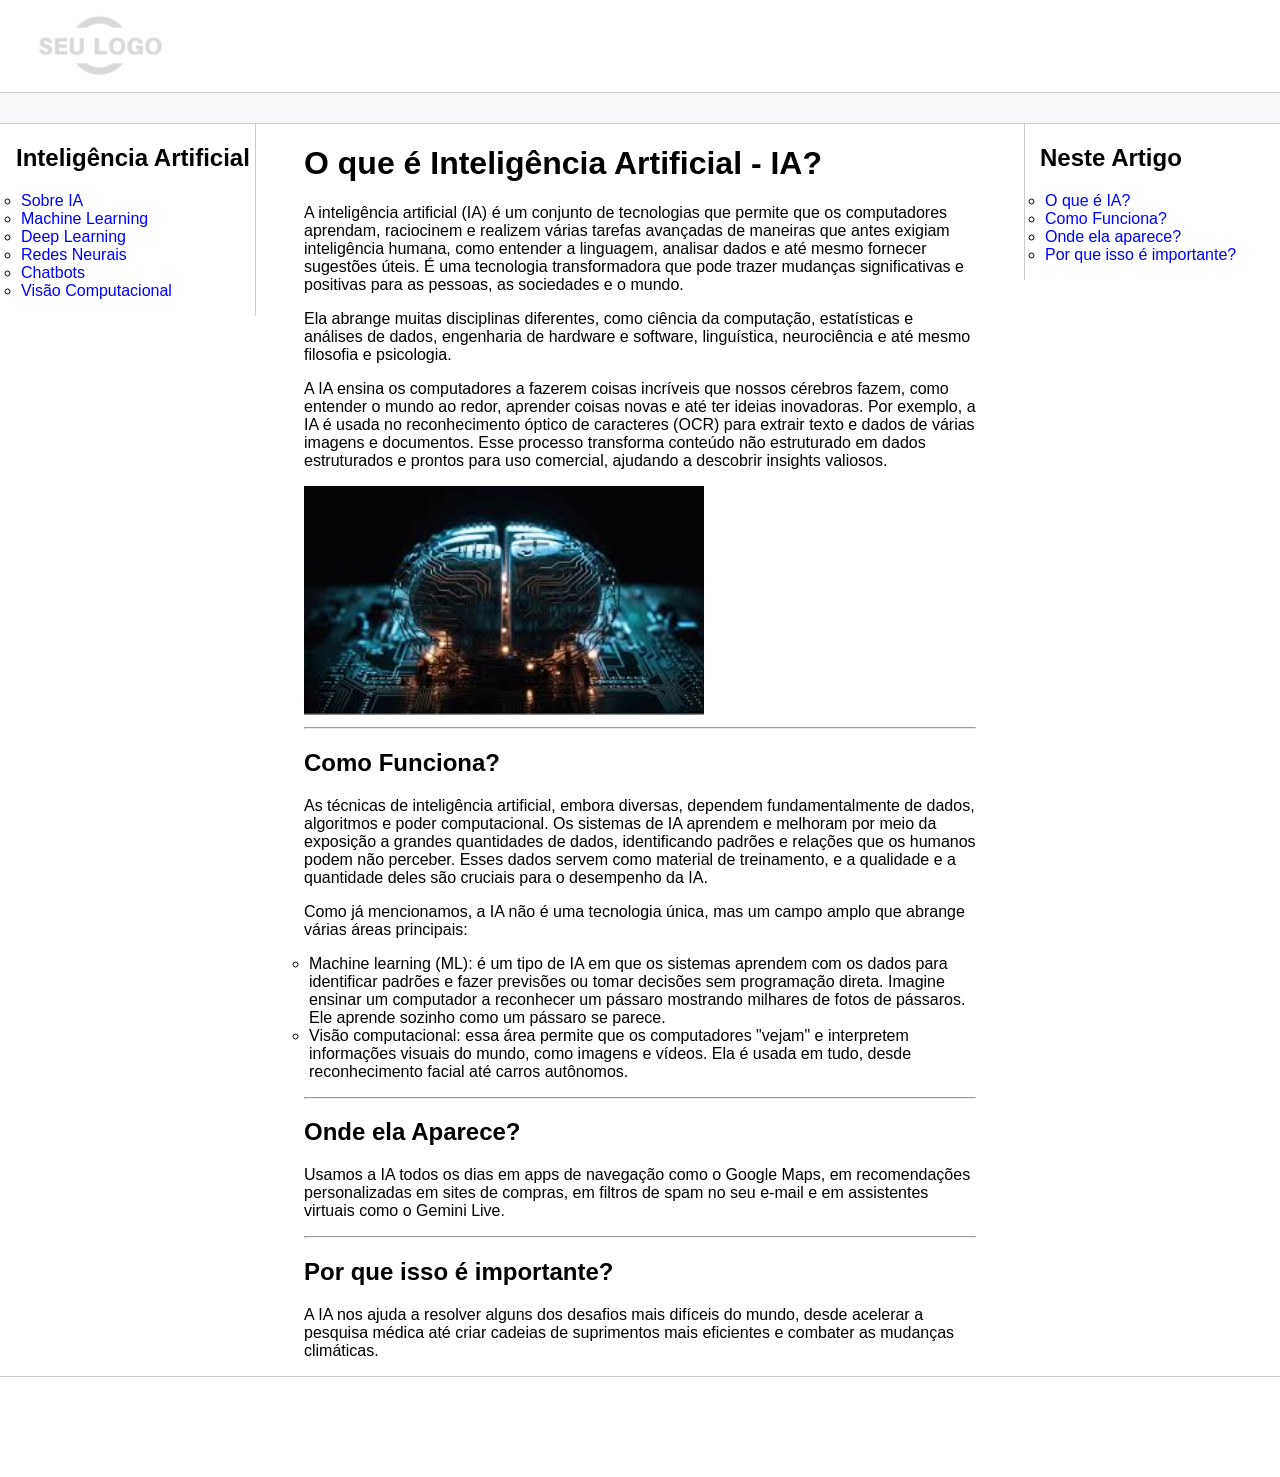
<file: index.html>
<!DOCTYPE html>
<html lang="pt-br">

<head>
    <meta charset="UTF-8">
    <meta http-equiv="X-UA-Compatible" content="IE=edge">
    <meta name="viewport" content="width=device-width, initial-scale=1.0">
    <title>Inteligência Artifical</title>
    <link rel="stylesheet" href="assets/css/style.css">
    <style>
        ul {
            list-style-type: circle;
        }
    </style>

</head>

<body>

    <header>
        <div class="logo">
            <img src="assets/images/logo.png" width="200" alt="Logo do site"/>
        </div>
    </header>

    <nav class="bar"></nav>

    <div class="content">
        <nav class="sidebar">
            <h2>Inteligência Artificial</h2>
            <ul>
                <li><a href="index.html">Sobre IA</a></li>
                <li><a href="machine-learning.html">Machine Learning</a></li>
                <li><a href="deep-learning.html">Deep Learning</a></li>
                <li><a href="redes-neurais.html">Redes Neurais</a></li>
                <li><a href="chatbots.html">Chatbots</a></li>
                <li><a href="visao-computacinal.html">Visão Computacional</a></li>
            </ul>
        </nav>

        <main class="main">
            <h1 id="sobre">O que é Inteligência Artificial - IA?</h1>
            <p>A inteligência artificial (IA) é um conjunto de tecnologias que permite que os computadores aprendam,
                raciocinem e realizem várias tarefas avançadas de maneiras que antes exigiam inteligência humana, como
                entender a linguagem, analisar dados e até mesmo fornecer sugestões úteis. É uma tecnologia
                transformadora que pode trazer mudanças significativas e positivas para as pessoas, as sociedades e o
                mundo.</p>
            <p>Ela abrange muitas disciplinas diferentes, como ciência da computação, estatísticas e análises de dados,
                engenharia de hardware e software, linguística, neurociência e até mesmo filosofia e psicologia. </p>
            <p>A IA ensina os computadores a fazerem coisas incríveis que nossos cérebros fazem, como entender o mundo
                ao redor, aprender coisas novas e até ter ideias inovadoras. Por exemplo, a IA é usada no reconhecimento
                óptico de caracteres (OCR) para extrair texto e dados de várias imagens e documentos. Esse processo
                transforma conteúdo não estruturado em dados estruturados e prontos para uso comercial, ajudando a
                descobrir insights valiosos.</p>
            <picture>
                <img src="ia.jpg" width="400"
                    alt="Ilustração representando Inteligência Artificial com conexões digitais">
            </picture>
            <hr>

            <h2 id="comoFunciona">Como Funciona?</h2>
            <p>As técnicas de inteligência artificial, embora diversas, dependem fundamentalmente de dados, algoritmos e
                poder computacional. Os sistemas de IA aprendem e melhoram por meio da exposição a grandes quantidades
                de dados, identificando padrões e relações que os humanos podem não perceber. Esses dados servem como
                material de treinamento, e a qualidade e a quantidade deles são cruciais para o desempenho da IA.</p>
            <p>Como já mencionamos, a IA não é uma tecnologia única, mas um campo amplo que abrange várias áreas
                principais:</p>
            <ul>
                <li>Machine learning (ML): é um tipo de IA em que os sistemas aprendem com os dados para identificar
                    padrões e fazer previsões ou tomar decisões sem programação direta. Imagine ensinar um computador a
                    reconhecer um pássaro mostrando milhares de fotos de pássaros. Ele aprende sozinho como um pássaro
                    se parece.</li>
                <li>Visão computacional: essa área permite que os computadores "vejam" e interpretem informações visuais
                    do mundo, como imagens e vídeos. Ela é usada em tudo, desde reconhecimento facial até carros
                    autônomos.</li>
            </ul>
            <hr>

            <h2 id="ondeAparece">Onde ela Aparece?</h2>
            <p>Usamos a IA todos os dias em apps de navegação como o Google Maps, em recomendações personalizadas em
                sites de compras, em filtros de spam no seu e-mail e em assistentes virtuais como o Gemini Live.</p>
            <hr>

            <h2 id="importancia">Por que isso é importante?</h2>
            <p>A IA nos ajuda a resolver alguns dos desafios mais difíceis do mundo, desde acelerar a pesquisa médica
                até criar cadeias de suprimentos mais eficientes e combater as mudanças climáticas.</p>

        </main>

        <aside class="anchors">
            <h2>Neste Artigo</h2>
            <ul>
                <li><a href="#sobre">O que é IA?</a></li>
                <li><a href="#comoFunciona">Como Funciona?</a></li>
                <li><a href="#ondeAparece">Onde ela aparece?</a></li>
                <li><a href="#importancia">Por que isso é importante?</a></li>
            </ul>
        </aside>
    </div>

    <footer class="footer">

        </div>
</body>

</html>
</file>
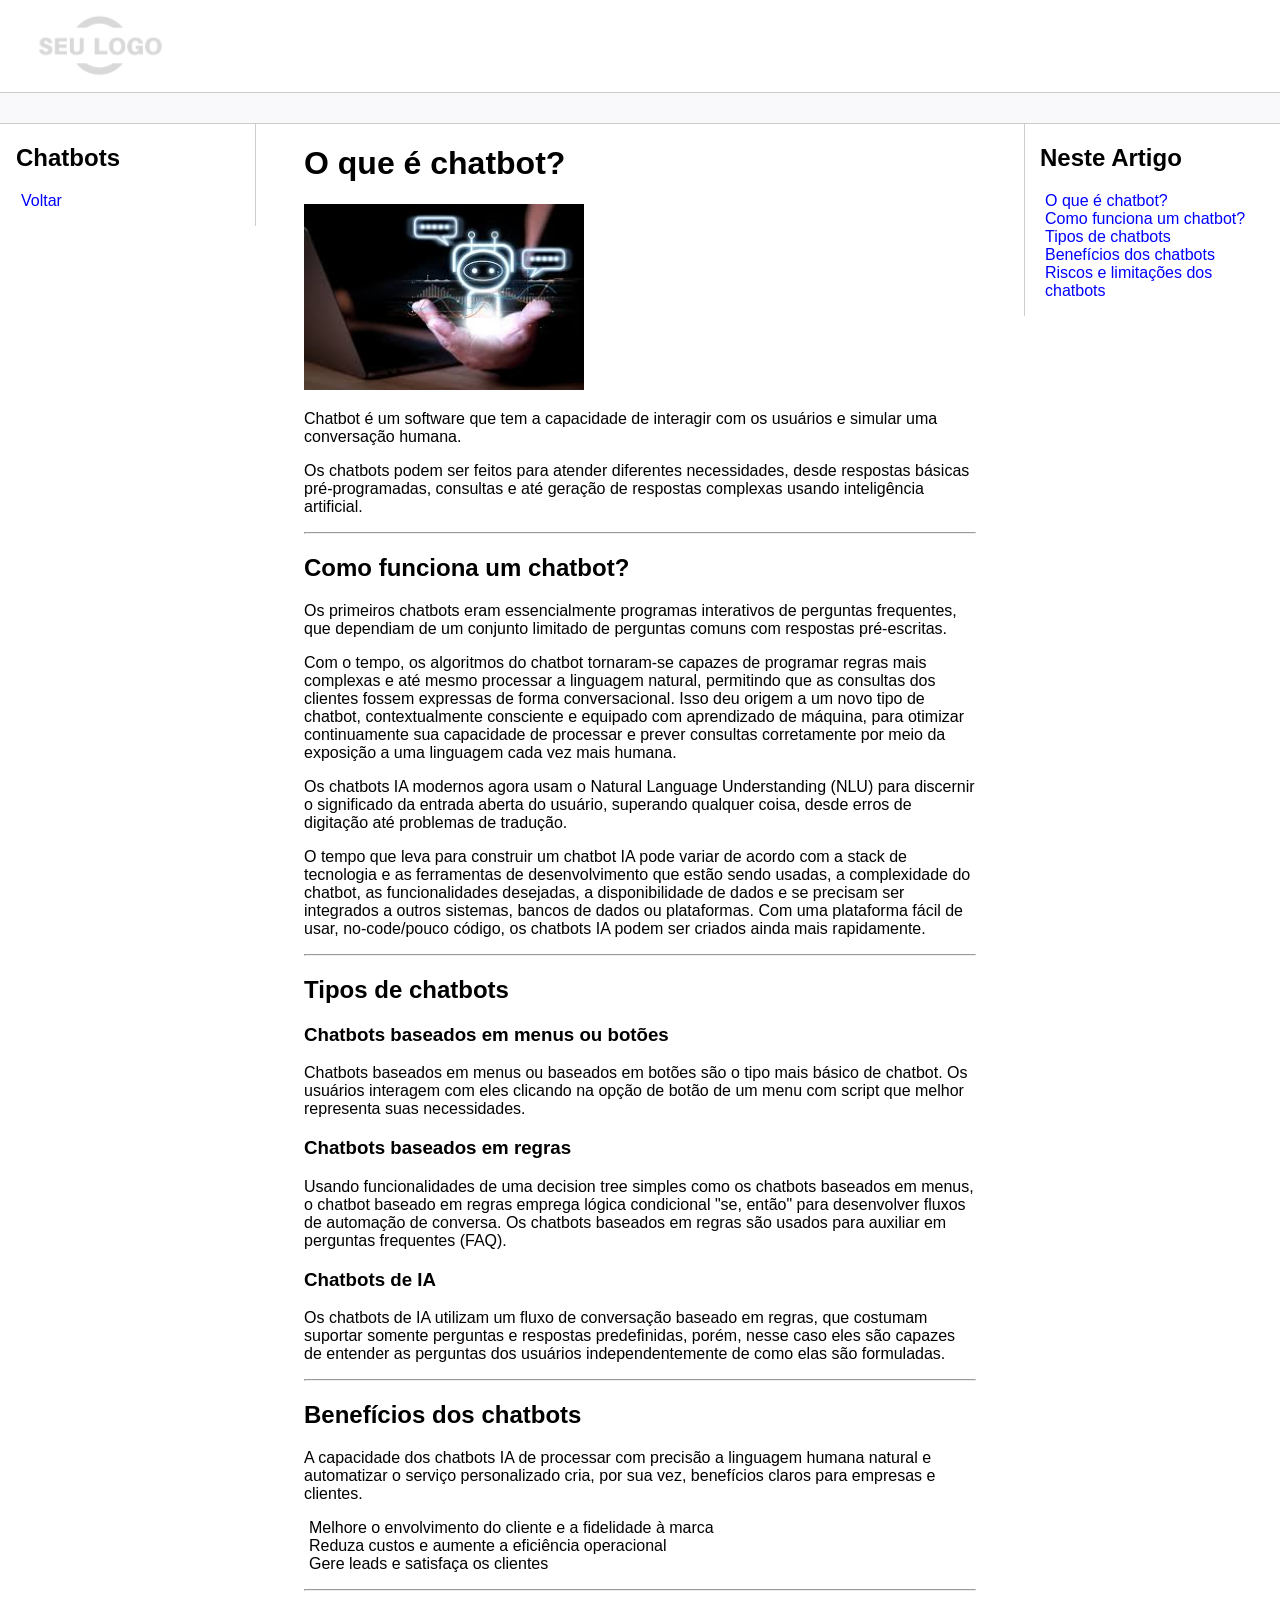
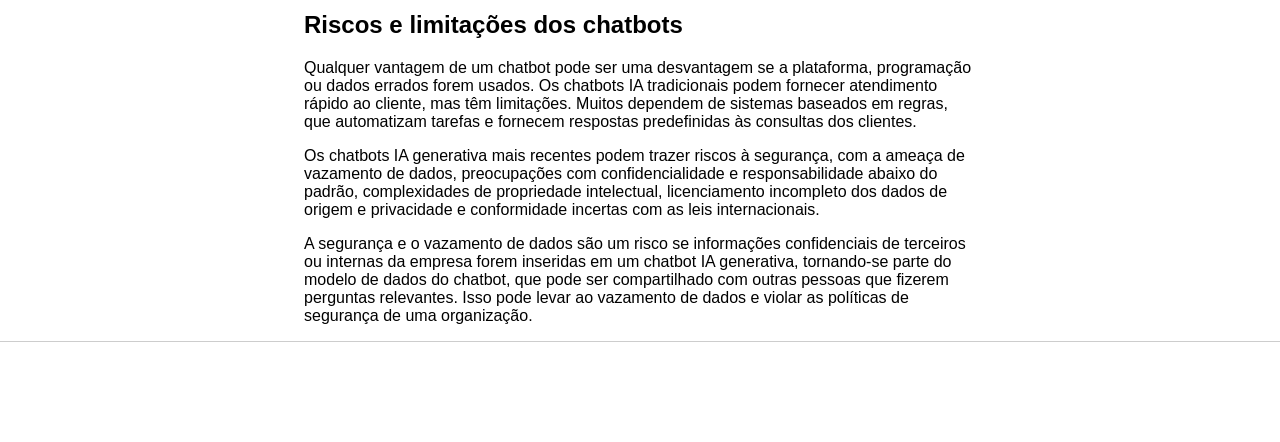
<file: chatbots.html>
<!DOCTYPE html>
<html lang="pt-br">

<head>
    <meta charset="UTF-8">
    <meta http-equiv="X-UA-Compatible" content="IE=edge">
    <meta name="viewport" content="width=device-width, initial-scale=1.0">
    <title>Chatbots</title>
    <link rel="stylesheet" href="assets/css/style.css">
</head>

<body>

    <header>
        <div class="logo">
            <img src="assets/images/logo.png" width="200" alt="Logo do site" />
        </div>
    </header>

    <div class="bar"></div>

    <div class="content">
        <nav class="sidebar">
            <h2>Chatbots</h2>
            <ul>
                <li><a href="index.html">Voltar</a></li>
            </ul>
        </nav>

        <main class="main">

            <h1 id="sobre">O que é chatbot?</h1>
            <picture>
                <img src="chatbot.jpg" width="280" alt="">
            </picture>
            <p>Chatbot é um software que tem a capacidade de interagir com os usuários e simular uma conversação humana.
            </p>
            <p>Os chatbots podem ser feitos para atender diferentes necessidades, desde respostas básicas
                pré-programadas, consultas e até geração de respostas complexas usando inteligência artificial.</p>
            <hr>

            <h2 id="comoFunciona">Como funciona um chatbot?</h2>
            <p>Os primeiros chatbots eram essencialmente programas interativos de perguntas frequentes, que dependiam de
                um conjunto limitado de perguntas comuns com respostas pré-escritas.</p>
            <p>Com o tempo, os algoritmos do chatbot tornaram-se capazes de programar regras mais complexas e até mesmo
                processar a linguagem natural, permitindo que as consultas dos clientes fossem expressas de forma
                conversacional. Isso deu origem a um novo tipo de chatbot, contextualmente consciente e equipado com
                aprendizado de máquina, para otimizar continuamente sua capacidade de processar e prever consultas
                corretamente por meio da exposição a uma linguagem cada vez mais humana.</p>
            <p>Os chatbots IA modernos agora usam o Natural Language Understanding (NLU) para discernir o significado da
                entrada aberta do usuário, superando qualquer coisa, desde erros de digitação até problemas de tradução.
            </p>
            <p>O tempo que leva para construir um chatbot IA pode variar de acordo com a stack de tecnologia e as
                ferramentas de desenvolvimento que estão sendo usadas, a complexidade do chatbot, as funcionalidades
                desejadas, a disponibilidade de dados e se precisam ser integrados a outros sistemas, bancos de dados ou
                plataformas. Com uma plataforma fácil de usar, no-code/pouco código, os chatbots IA podem ser criados
                ainda mais rapidamente.</p>
            <hr>

            <h2 id="tipos">Tipos de chatbots</h2>
            <h3>Chatbots baseados em menus ou botões</h3>
            <p>Chatbots baseados em menus ou baseados em botões são o tipo mais básico de chatbot. Os usuários interagem
                com eles clicando na opção de botão de um menu com script que melhor representa suas necessidades.</p>

            <h3>Chatbots baseados em regras</h3>

            <p>Usando funcionalidades de uma decision tree simples como os chatbots baseados em menus, o chatbot baseado
                em regras emprega lógica condicional "se, então" para desenvolver fluxos de automação de conversa. Os
                chatbots baseados em regras são usados para auxiliar em perguntas frequentes (FAQ).</p>
            <h3>Chatbots de IA</h3>

            <p>Os chatbots de IA utilizam um fluxo de conversação baseado em regras, que costumam suportar somente
                perguntas e respostas predefinidas, porém, nesse caso eles são capazes de entender as perguntas dos
                usuários independentemente de como elas são formuladas.</p><hr>

                <h2 id="beneficios">Benefícios dos chatbots</h2>
                <p>A capacidade dos chatbots IA de processar com precisão a linguagem humana natural e automatizar o serviço personalizado cria, por sua vez, benefícios claros para empresas e clientes.</p>
                <ul>
                    <li>Melhore o envolvimento do cliente e a fidelidade à marca</li>
                    <li>Reduza custos e aumente a eficiência operacional</li>
                    <li>Gere leads e satisfaça os clientes</li>
                </ul><hr>

                <h2 id="riscos">Riscos e limitações dos chatbots</h2>
                <p>Qualquer vantagem de um chatbot pode ser uma desvantagem se a plataforma, programação ou dados errados forem usados. Os chatbots IA tradicionais podem fornecer atendimento rápido ao cliente, mas têm limitações. Muitos dependem de sistemas baseados em regras, que automatizam tarefas e fornecem respostas predefinidas às consultas dos clientes.</p>
                <p>Os chatbots IA generativa mais recentes podem trazer riscos à segurança, com a ameaça de vazamento de dados, preocupações com confidencialidade e responsabilidade abaixo do padrão, complexidades de propriedade intelectual, licenciamento incompleto dos dados de origem e privacidade e conformidade incertas com as leis internacionais.</p>
                <p>A segurança e o vazamento de dados são um risco se informações confidenciais de terceiros ou internas da empresa forem inseridas em um chatbot IA generativa, tornando-se parte do modelo de dados do chatbot, que pode ser compartilhado com outras pessoas que fizerem perguntas relevantes. Isso pode levar ao vazamento de dados e violar as políticas de segurança de uma organização.</p>
        </main>

        <aside class="anchors">
            <h2>Neste Artigo</h2>
            <ul>
                <li><a href="#sobre">O que é chatbot?</a></li>
                <li><a href="#comoFunciona">Como funciona um chatbot?</a></li>
                <li><a href="#tipos">Tipos de chatbots</a></li>
                <li><a href="#beneficios">Benefícios dos chatbots</a></li>
                <li><a href="#riscos">Riscos e limitações dos chatbots</a></li>
            </ul>
        </aside>
    </div>

    <footer class="footer">

    </footer>
</body>

</html>
</file>
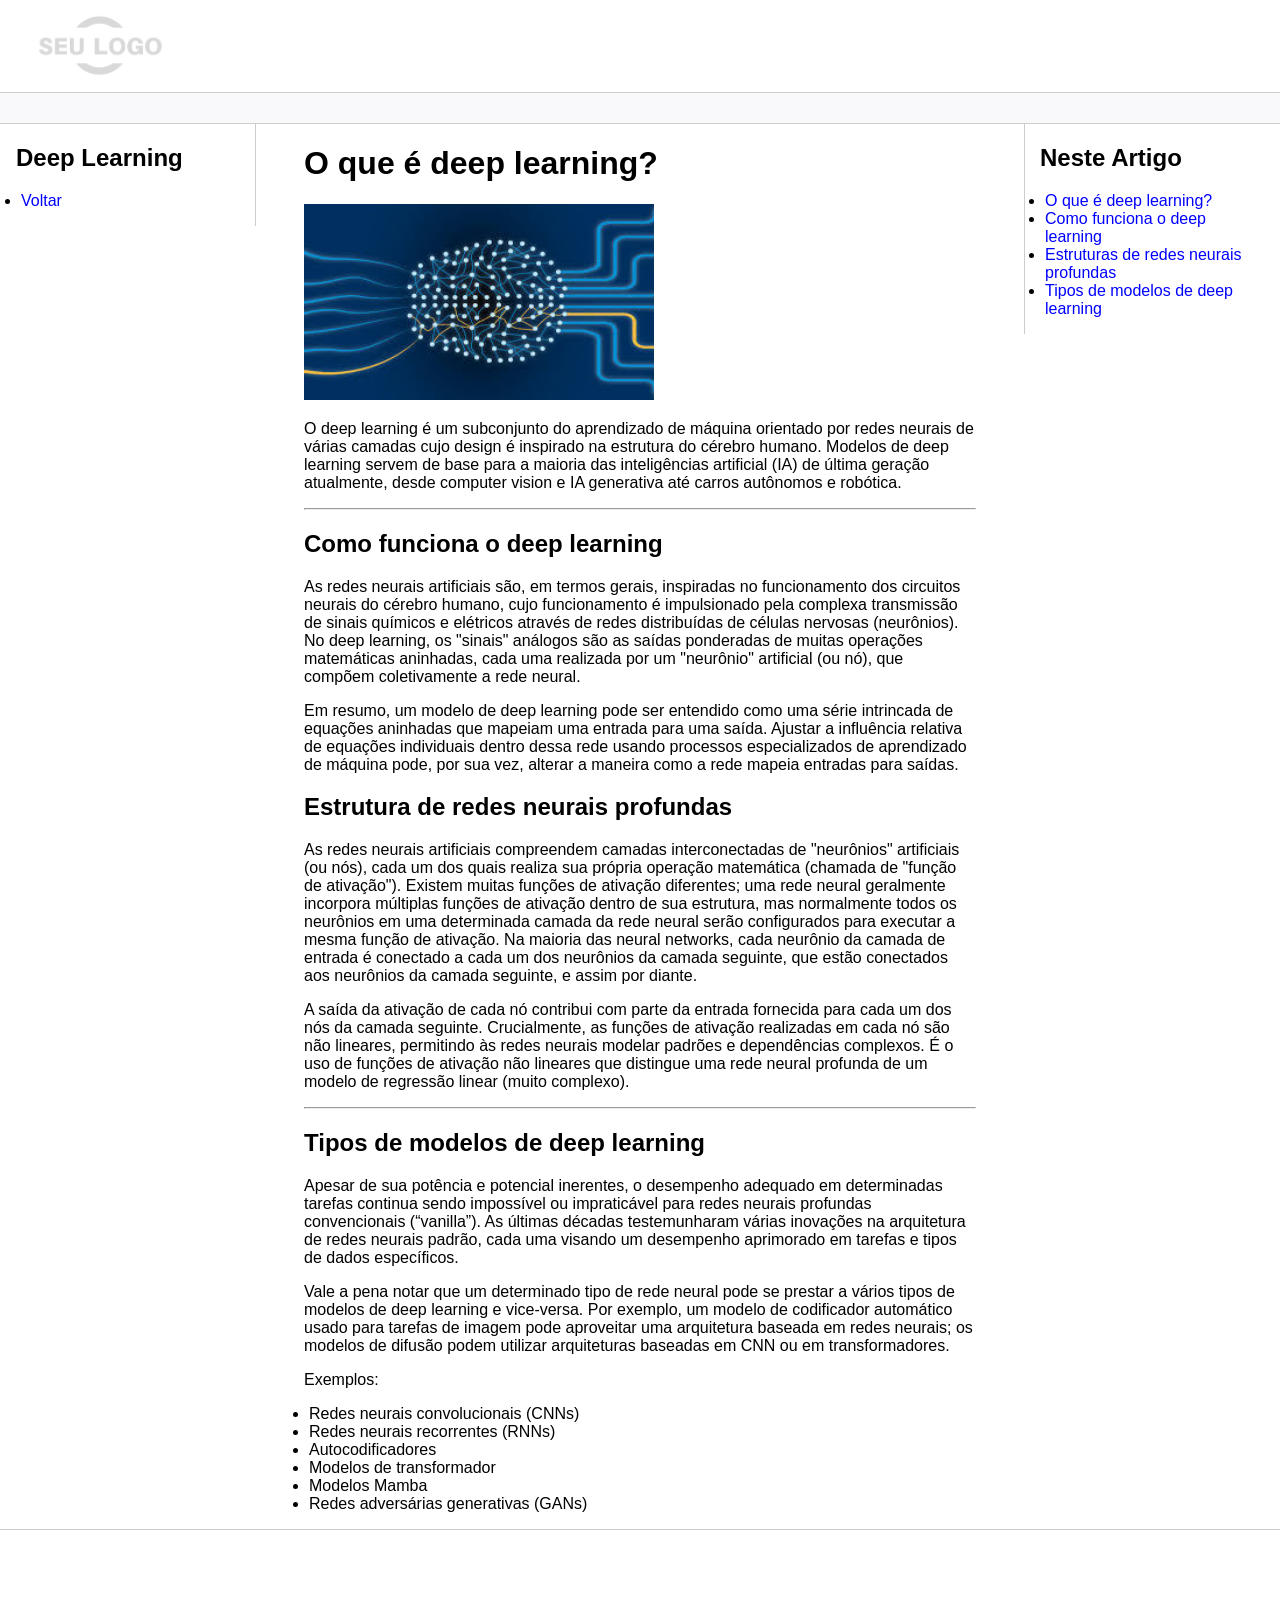
<file: deep-learning.html>
<!DOCTYPE html>
<html lang="pt-br">
<head>
    <meta charset="UTF-8">
    <meta http-equiv="X-UA-Compatible" content="IE=edge">
    <meta name="viewport" content="width=device-width, initial-scale=1.0">
    <title>Deep learning?</title>
    <link rel="stylesheet" href="assets/css/style.css">
    <style>
        ul{
            list-style-type: disc;
        }
    </style>
</head>
<body>

    <header>   
        <div class="logo">
            <img src="assets/images/logo.png" width="200" alt="Logo do site"/>
        </div>
    </header>

    <div class="bar"></div>

    <div class="content">
        <nav class="sidebar">
            <h2>Deep Learning</h2>
            <ul>
                <li><a href="index.html">Voltar</a></li>
            </ul>
        </nav>

        <main class="main">
            <h1 id="sobre">O que é deep learning?</h1>

            <picture>
                <img src="deep.jpg" width="350" alt="Ilustração representando deep learning e redes neurais">
            </picture>

            <p>O deep learning é um subconjunto do aprendizado de máquina orientado por redes neurais de várias camadas cujo design é inspirado na estrutura do cérebro humano. Modelos de deep learning servem de base para a maioria das inteligências artificial (IA) de última geração atualmente, desde computer vision e IA generativa até carros autônomos e robótica.</p><hr>

            <h2 id="comoFunciona">Como funciona o deep learning</h2>
            <p>As redes neurais artificiais são, em termos gerais, inspiradas no funcionamento dos circuitos neurais do cérebro humano, cujo funcionamento é impulsionado pela complexa transmissão de sinais químicos e elétricos através de redes distribuídas de células nervosas (neurônios). No deep learning, os "sinais" análogos são as saídas ponderadas de muitas operações matemáticas aninhadas, cada uma realizada por um "neurônio" artificial (ou nó), que compõem coletivamente a rede neural.</p>

            <p>Em resumo, um modelo de deep learning pode ser entendido como uma série intrincada de equações aninhadas que mapeiam uma entrada para uma saída. Ajustar a influência relativa de equações individuais dentro dessa rede usando processos especializados de aprendizado de máquina pode, por sua vez, alterar a maneira como a rede mapeia entradas para saídas.</p>

            <h2 id="estrutura">Estrutura de redes neurais profundas</h2>
            <p>As redes neurais artificiais compreendem camadas interconectadas de "neurônios" artificiais (ou nós), cada um dos quais realiza sua própria operação matemática (chamada de "função de ativação"). Existem muitas funções de ativação diferentes; uma rede neural geralmente incorpora múltiplas funções de ativação dentro de sua estrutura, mas normalmente todos os neurônios em uma determinada camada da rede neural serão configurados para executar a mesma função de ativação. Na maioria das neural networks, cada neurônio da camada de entrada é conectado a cada um dos neurônios da camada seguinte, que estão conectados aos neurônios da camada seguinte, e assim por diante.</p>

            <p>A saída da ativação de cada nó contribui com parte da entrada fornecida para cada um dos nós da camada seguinte. Crucialmente, as funções de ativação realizadas em cada nó são não lineares, permitindo às redes neurais modelar padrões e dependências complexos. É o uso de funções de ativação não lineares que distingue uma rede neural profunda de um modelo de regressão linear (muito complexo).</p><hr>

            <h2 id="tipos">Tipos de modelos de deep learning</h2>

            <p>Apesar de sua potência e potencial inerentes, o desempenho adequado em determinadas tarefas continua sendo impossível ou impraticável para redes neurais profundas convencionais (“vanilla”). As últimas décadas testemunharam várias inovações na arquitetura de redes neurais padrão, cada uma visando um desempenho aprimorado em tarefas e tipos de dados específicos.</p>

            <p>Vale a pena notar que um determinado tipo de rede neural pode se prestar a vários tipos de modelos de deep learning e vice-versa. Por exemplo, um modelo de codificador automático usado para tarefas de imagem pode aproveitar uma arquitetura baseada em redes neurais; os modelos de difusão podem utilizar arquiteturas baseadas em CNN ou em transformadores.</p>

            <p>Exemplos:</p>
            
            <ul>
                <li>Redes neurais convolucionais (CNNs)</li>
                <li>Redes neurais recorrentes (RNNs)</li>
                <li>Autocodificadores</li>
                <li>Modelos de transformador</li>
                <li>Modelos Mamba</li>
                <li>Redes adversárias generativas (GANs)</li>
            </ul>
            
        </main>

        <aside class="anchors">
            <h2>Neste Artigo</h2>
            <ul>
                <li><a href="#sobre">O que é deep learning?</a></li>
                <li><a href="#comoFunciona">Como funciona o deep learning</a></li>
                <li><a href="#estrutura">Estruturas de redes neurais profundas</a></li>
                <li><a href="#tipos">Tipos de modelos de deep learning</a></li>
            </ul>
        </aside>
    </div>

    <footer class="footer">

    </footer>
</body>
</html>
</file>
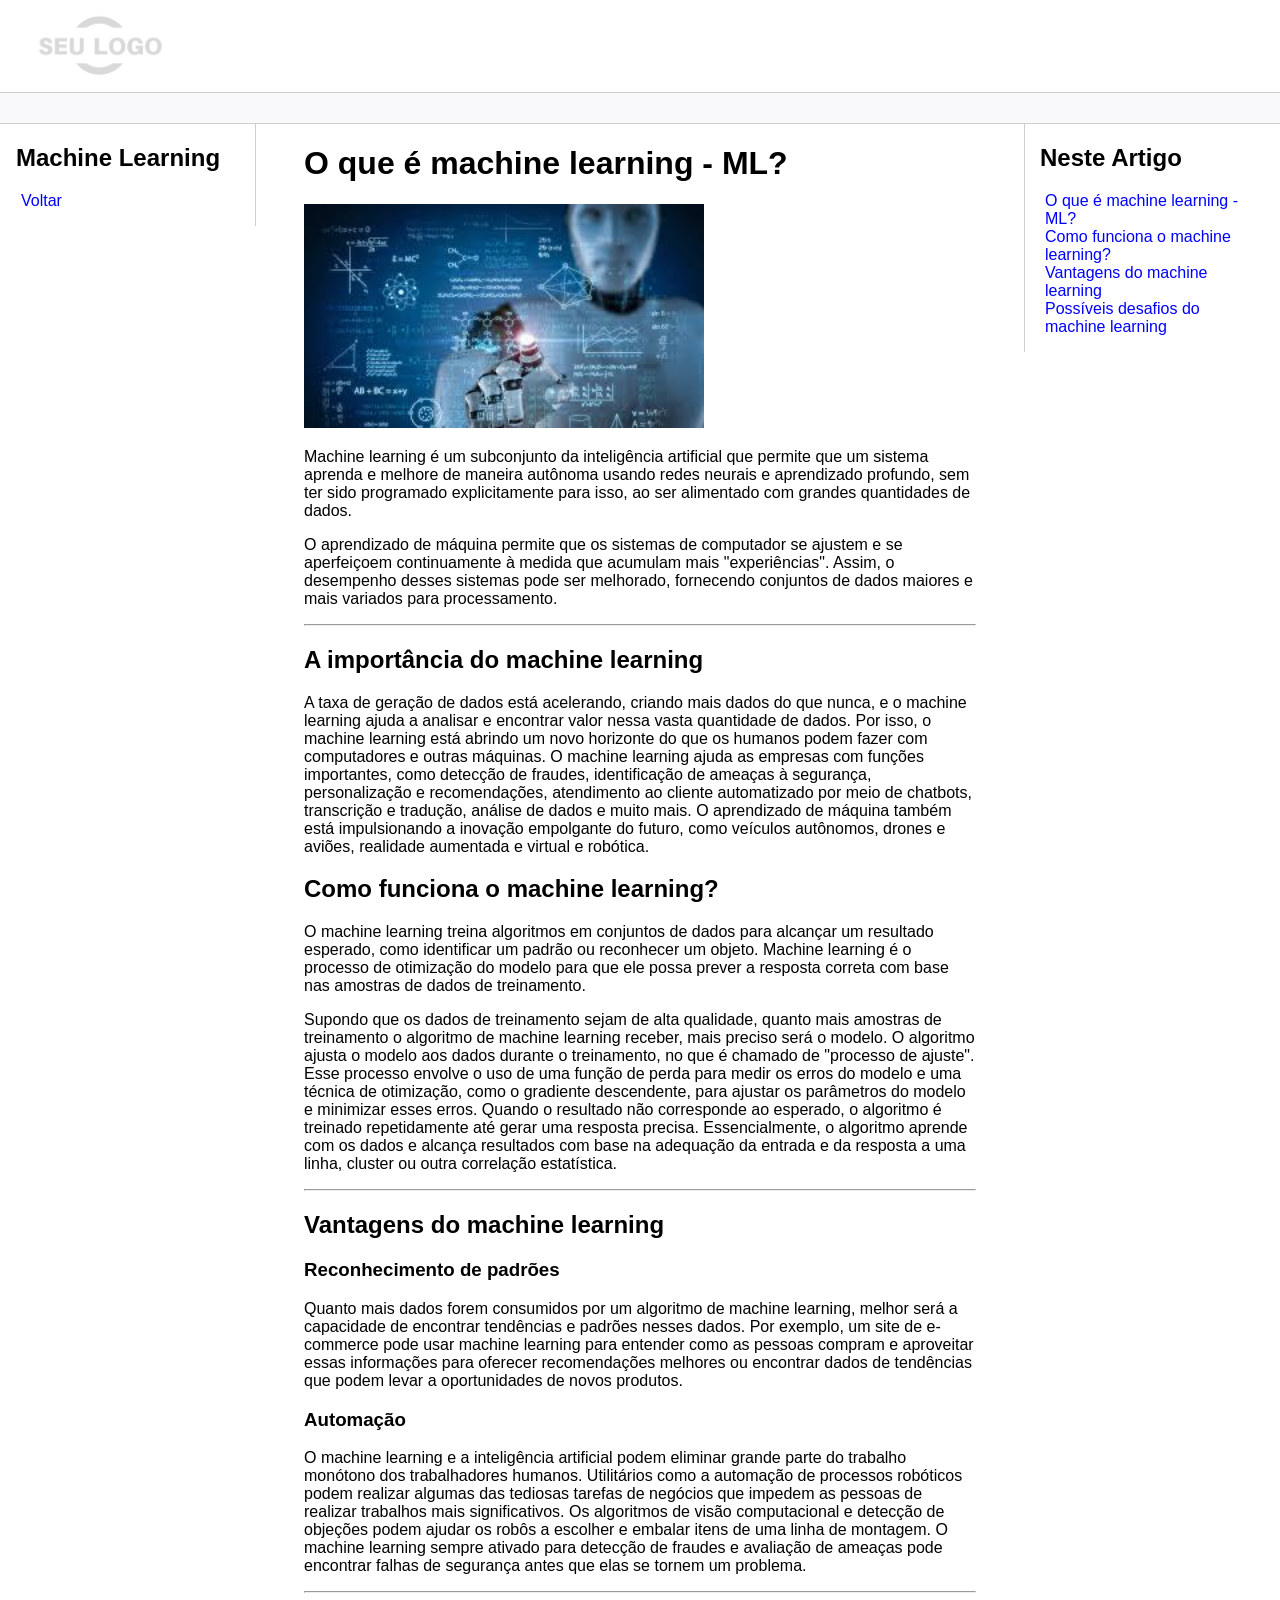
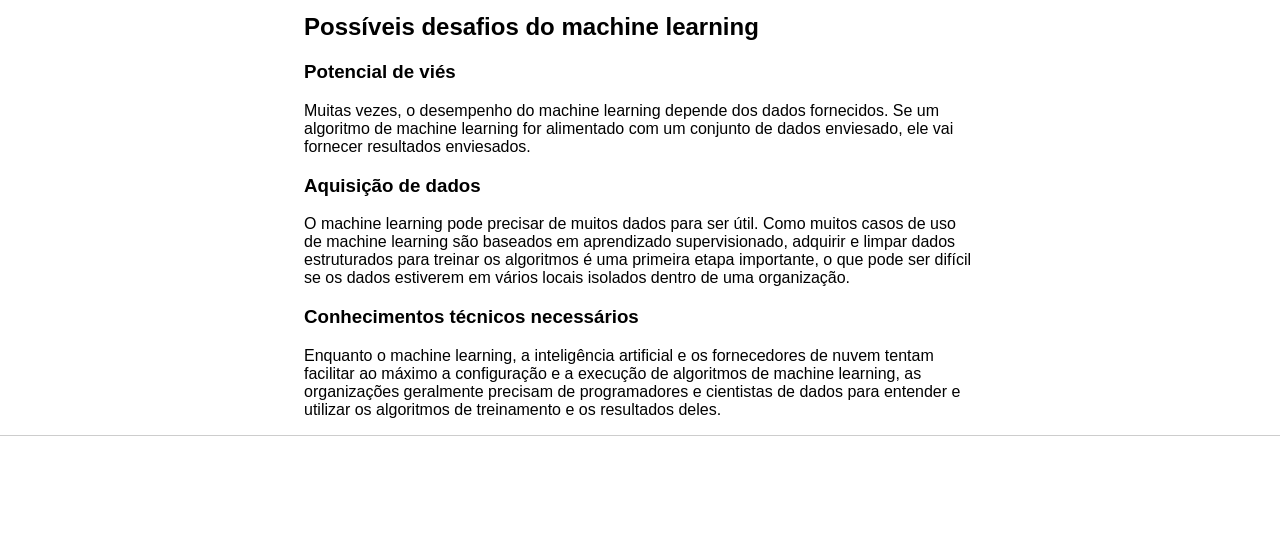
<file: machine-learning.html>
<!DOCTYPE html>
<html lang="pt-br">
<head>
    <meta charset="UTF-8">
    <meta http-equiv="X-UA-Compatible" content="IE=edge">
    <meta name="viewport" content="width=device-width, initial-scale=1.0">
    <title>Machine Learning</title>
    <link rel="stylesheet" href="assets/css/style.css">
</head>
<body>

    <header>   
        <div class="logo">
            <img src="assets/images/logo.png" width="200" alt="Logo do site"/>
        </div>
    </header>

    <div class="bar"></div>

    <div class="content">
        <nav class="sidebar">
            <h2>Machine Learning</h2>
            <ul>
                <li><a href="index.html">Voltar</a></li>
            </ul>
        </nav>

        <main class="main">
            <h1 id="sobre">O que é machine learning - ML?</h1>
            <picture>
                <img src="machine.jpg" width="400" alt="Ilustração representando machine learning">
            </picture>
            <p>Machine learning é um subconjunto da inteligência artificial que permite que um sistema aprenda e melhore de maneira autônoma usando redes neurais e aprendizado profundo, sem ter sido programado explicitamente para isso, ao ser alimentado com grandes quantidades de dados.</p>
            <p>O aprendizado de máquina permite que os sistemas de computador se ajustem e se aperfeiçoem continuamente à medida que acumulam mais "experiências". Assim, o desempenho desses sistemas pode ser melhorado, fornecendo conjuntos de dados maiores e mais variados para processamento.</p><hr>

            <h2>A importância do machine learning</h2>
            <p>A taxa de geração de dados está acelerando, criando mais dados do que nunca, e o machine learning ajuda a analisar e encontrar valor nessa vasta quantidade de dados. Por isso, o machine learning está abrindo um novo horizonte do que os humanos podem fazer com computadores e outras máquinas. O machine learning ajuda as empresas com funções importantes, como detecção de fraudes, identificação de ameaças à segurança, personalização e recomendações, atendimento ao cliente automatizado por meio de chatbots, transcrição e tradução, análise de dados e muito mais. O aprendizado de máquina também está impulsionando a inovação empolgante do futuro, como veículos autônomos, drones e aviões, realidade aumentada e virtual e robótica. </p>

            <h2 id="comoFunciona">Como funciona o machine learning?</h2>

            <p>O machine learning treina algoritmos em conjuntos de dados para alcançar um resultado esperado, como identificar um padrão ou reconhecer um objeto. Machine learning é o processo de otimização do modelo para que ele possa prever a resposta correta com base nas amostras de dados de treinamento. </p>
            <p>Supondo que os dados de treinamento sejam de alta qualidade, quanto mais amostras de treinamento o algoritmo de machine learning receber, mais preciso será o modelo. O algoritmo ajusta o modelo aos dados durante o treinamento, no que é chamado de "processo de ajuste". Esse processo envolve o uso de uma função de perda para medir os erros do modelo e uma técnica de otimização, como o gradiente descendente, para ajustar os parâmetros do modelo e minimizar esses erros. Quando o resultado não corresponde ao esperado, o algoritmo é treinado repetidamente até gerar uma resposta precisa. Essencialmente, o algoritmo aprende com os dados e alcança resultados com base na adequação da entrada e da resposta a uma linha, cluster ou outra correlação estatística.</p><hr>

            <h2 id="vantagens">Vantagens do machine learning</h2>
            
            <h3>Reconhecimento de padrões</h3>
            <p>Quanto mais dados forem consumidos por um algoritmo de machine learning, melhor será a capacidade de encontrar tendências e padrões nesses dados. Por exemplo, um site de e-commerce pode usar machine learning para entender como as pessoas compram e aproveitar essas informações para oferecer recomendações melhores ou encontrar dados de tendências que podem levar a oportunidades de novos produtos.</p>

            <h3>Automação</h3>
            <p>O machine learning e a inteligência artificial podem eliminar grande parte do trabalho monótono dos trabalhadores humanos. Utilitários como a automação de processos robóticos podem realizar algumas das tediosas tarefas de negócios que impedem as pessoas de realizar trabalhos mais significativos. Os algoritmos de visão computacional e detecção de objeções podem ajudar os robôs a escolher e embalar itens de uma linha de montagem. O machine learning sempre ativado para detecção de fraudes e avaliação de ameaças pode encontrar falhas de segurança antes que elas se tornem um problema.</p><hr>

            <h2 id="desafios">Possíveis desafios do machine learning</h2>

            <h3>Potencial de viés</h3>
            <p>Muitas vezes, o desempenho do machine learning depende dos dados fornecidos. Se um algoritmo de machine learning for alimentado com um conjunto de dados enviesado, ele vai fornecer resultados enviesados.</p>

            <h3>Aquisição de dados</h3>
            <p>O machine learning pode precisar de muitos dados para ser útil. Como muitos casos de uso de machine learning são baseados em aprendizado supervisionado, adquirir e limpar dados estruturados para treinar os algoritmos é uma primeira etapa importante, o que pode ser difícil se os dados estiverem em vários locais isolados dentro de uma organização.</p>

            <h3>Conhecimentos técnicos necessários</h3>
            <p>Enquanto o machine learning, a inteligência artificial e os fornecedores de nuvem tentam facilitar ao máximo a configuração e a execução de algoritmos de machine learning, as organizações geralmente precisam de programadores e cientistas de dados para entender e utilizar os algoritmos de treinamento e os resultados deles.</p>

            


            
        </main>

        <aside class="anchors">
            <h2>Neste Artigo</h2>
            <ul>
                <li><a href="#sobre">O que é machine learning - ML?</a></li>
                <li><a href="#comoFunciona">Como funciona o machine learning?</a></li>
                <li><a href="#vantagens">Vantagens do machine learning</a></li>
                <li><a href="#desafios">Possíveis desafios do machine learning</a></li>
            </ul>
        </aside>
    </div>

    <footer class="footer">

    </footer>
</body>
</html>
</file>
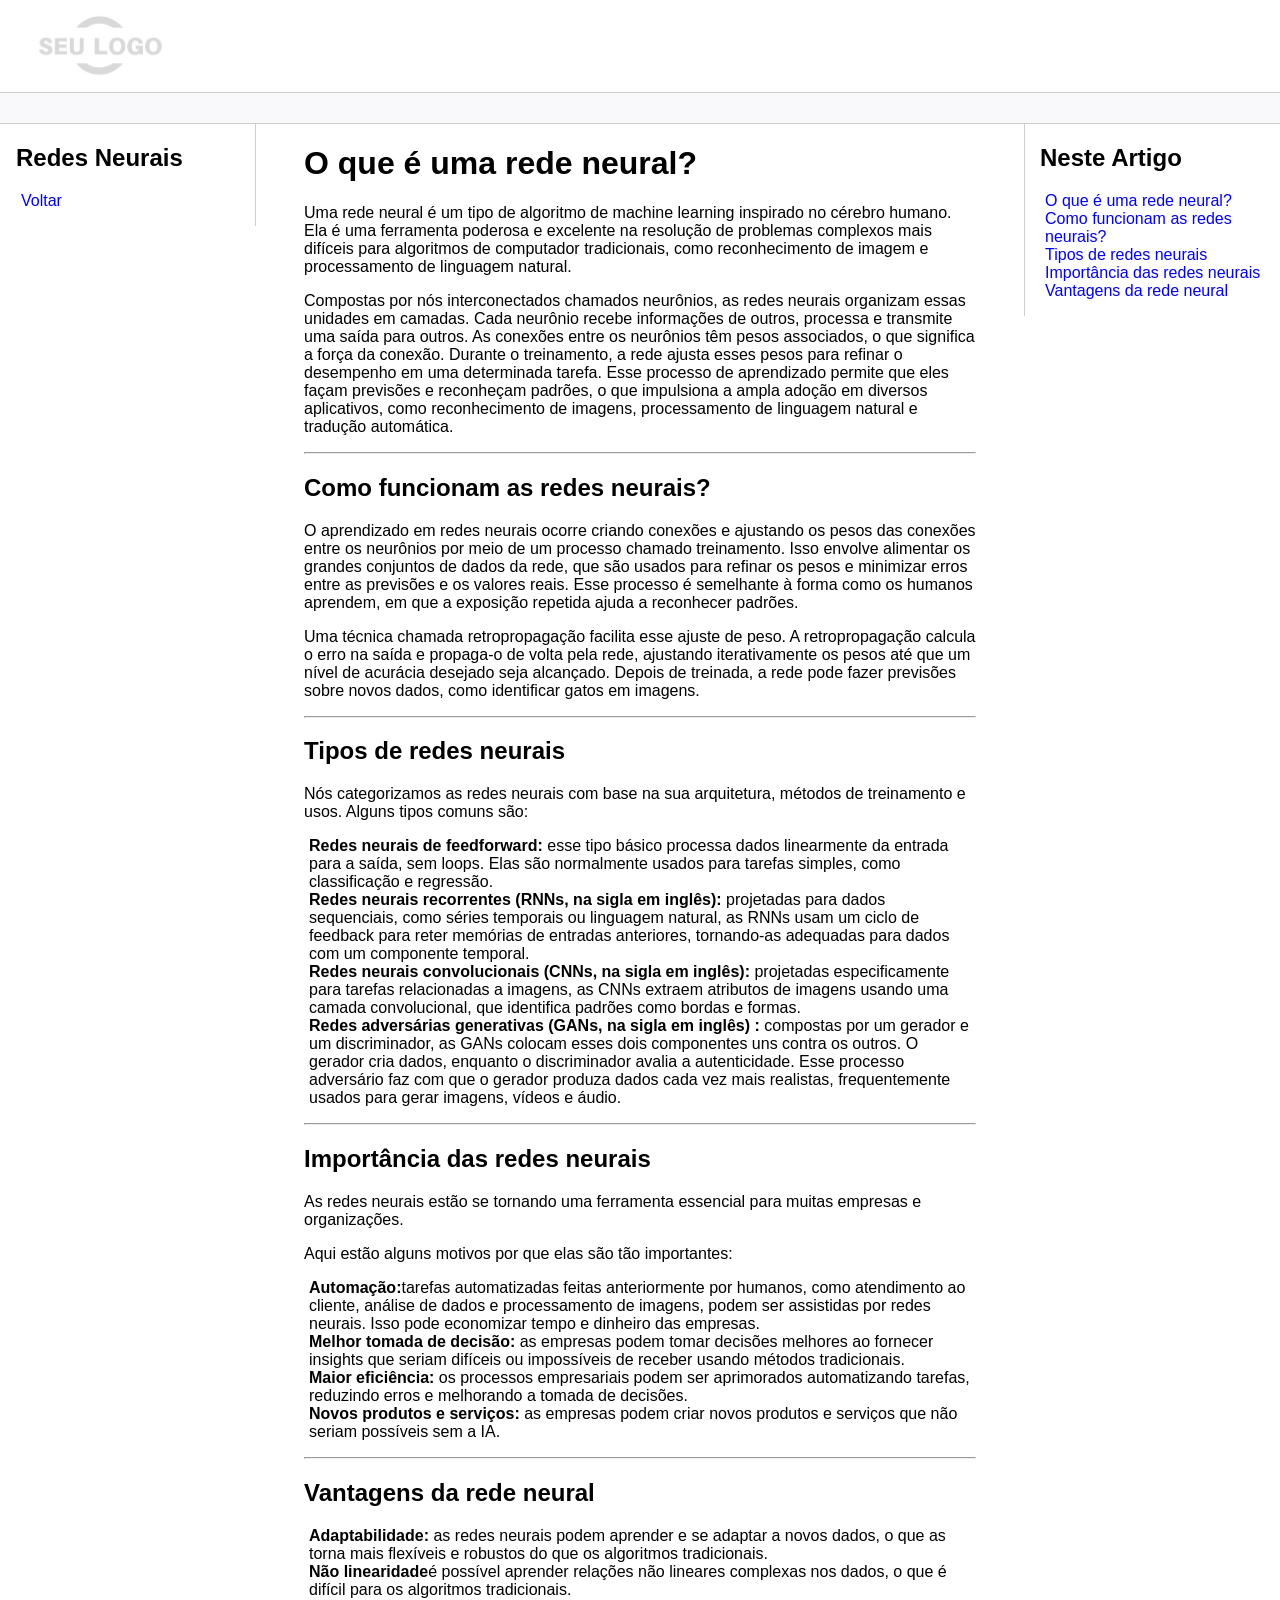
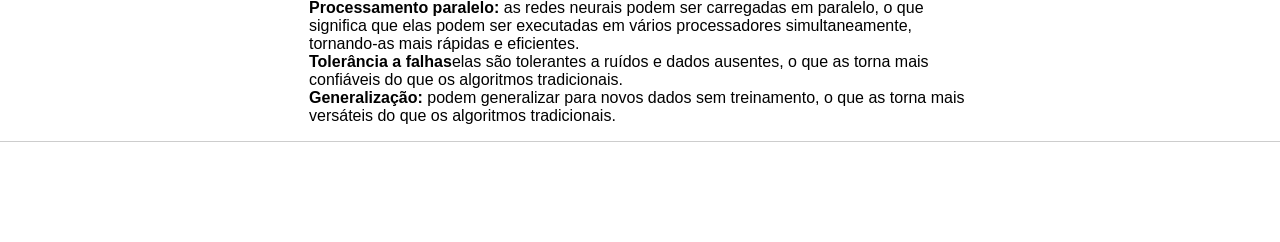
<file: redes-neurais.html>
<!DOCTYPE html>
<html lang="pt-br">

<head>
    <meta charset="UTF-8">
    <meta http-equiv="X-UA-Compatible" content="IE=edge">
    <meta name="viewport" content="width=device-width, initial-scale=1.0">
    <title>Redes Neurais</title>
    <link rel="stylesheet" href="assets/css/style.css">
    
</head>

<body>

    <header>
        <div class="logo">
            <img src="assets/images/logo.png" width="200" alt="Logo do site" />
        </div>
    </header>

    <div class="bar"></div>

    <div class="content">
        <nav class="sidebar">
            <h2>Redes Neurais</h2>
            <ul>
                <li><a href="index.html">Voltar</a></li>
            </ul>
        </nav>

        <main class="main">
            <h1 id="sobre">O que é uma rede neural?</h1>
            <p>Uma rede neural é um tipo de algoritmo de machine learning inspirado no cérebro humano. Ela é uma
                ferramenta poderosa e excelente na resolução de problemas complexos mais difíceis para algoritmos de
                computador tradicionais, como reconhecimento de imagem e processamento de linguagem natural.</p>
            <p>Compostas por nós interconectados chamados neurônios, as redes neurais organizam essas unidades em
                camadas. Cada neurônio recebe informações de outros, processa e transmite uma saída para outros. As
                conexões entre os neurônios têm pesos associados, o que significa a força da conexão. Durante o
                treinamento, a rede ajusta esses pesos para refinar o desempenho em uma determinada tarefa. Esse
                processo de aprendizado permite que eles façam previsões e reconheçam padrões, o que impulsiona a ampla
                adoção em diversos aplicativos, como reconhecimento de imagens, processamento de linguagem natural e
                tradução automática.</p>
            <hr>

            <h2 id="comoFunciona">Como funcionam as redes neurais?</h2>

            <p>O aprendizado em redes neurais ocorre criando conexões e ajustando os pesos das conexões entre os
                neurônios por meio de um processo chamado treinamento. Isso envolve alimentar os grandes conjuntos de
                dados da rede, que são usados para refinar os pesos e minimizar erros entre as previsões e os valores
                reais. Esse processo é semelhante à forma como os humanos aprendem, em que a exposição repetida ajuda a
                reconhecer padrões.</p>
            <p>Uma técnica chamada retropropagação facilita esse ajuste de peso. A retropropagação calcula o erro na
                saída e propaga-o de volta pela rede, ajustando iterativamente os pesos até que um nível de acurácia
                desejado seja alcançado. Depois de treinada, a rede pode fazer previsões sobre novos dados, como
                identificar gatos em imagens.</p>
            <hr>

            <h2 id="tipos">Tipos de redes neurais</h2>

            <p>Nós categorizamos as redes neurais com base na sua arquitetura, métodos de treinamento e usos. Alguns
                tipos comuns são:</p>

            <ul>
                <li><strong>Redes neurais de feedforward: </strong>esse tipo básico processa dados linearmente da
                    entrada para a saída, sem loops. Elas são normalmente usados para tarefas simples, como
                    classificação e regressão.</li>
                <li><strong>Redes neurais recorrentes (RNNs, na sigla em inglês): </strong>projetadas para dados
                    sequenciais, como séries temporais ou linguagem natural, as RNNs usam um ciclo de feedback para
                    reter memórias de entradas anteriores, tornando-as adequadas para dados com um componente temporal.
                </li>
                <li><strong>Redes neurais convolucionais (CNNs, na sigla em inglês): </strong>projetadas especificamente
                    para tarefas relacionadas a imagens, as CNNs extraem atributos de imagens usando uma camada
                    convolucional, que identifica padrões como bordas e formas.</li>
                <li><strong>Redes adversárias generativas (GANs, na sigla em inglês) : </strong>compostas por um gerador
                    e um discriminador, as GANs colocam esses dois componentes uns contra os outros. O gerador cria
                    dados, enquanto o discriminador avalia a autenticidade. Esse processo adversário faz com que o
                    gerador produza dados cada vez mais realistas, frequentemente usados para gerar imagens, vídeos e
                    áudio.</li>
            </ul>
            <hr>

            <h2 id="importancia">Importância das redes neurais</h2>

            <p>As redes neurais estão se tornando uma ferramenta essencial para muitas empresas e organizações.</p>
            <p>Aqui estão alguns motivos por que elas são tão importantes:</p>
            <ul>
                <li><strong>Automação:</strong>tarefas automatizadas feitas anteriormente por humanos, como atendimento
                    ao cliente, análise de dados e processamento de imagens, podem ser assistidas por redes neurais.
                    Isso pode economizar tempo e dinheiro das empresas.</li>
                <li><strong>Melhor tomada de decisão: </strong> as empresas podem tomar decisões melhores ao fornecer
                    insights que seriam difíceis ou impossíveis de receber usando métodos tradicionais.</li>
                <li><strong>Maior eficiência: </strong>os processos empresariais podem ser aprimorados automatizando
                    tarefas, reduzindo erros e melhorando a tomada de decisões.</li>
                <li><strong>Novos produtos e serviços: </strong>as empresas podem criar novos produtos e serviços que
                    não seriam possíveis sem a IA.</li>
            </ul>
            <hr>

            <h2 id="vantagem">Vantagens da rede neural</h2>
            <p></p>
            <ul>
                <li><strong>Adaptabilidade:</strong> as redes neurais podem aprender e se adaptar a novos dados, o que
                    as torna mais flexíveis e robustos do que os algoritmos tradicionais.</li>
                <li><strong>Não linearidade</strong>é possível aprender relações não lineares complexas nos dados, o que
                    é difícil para os algoritmos tradicionais.</li>
                <li><strong>Processamento paralelo: </strong>as redes neurais podem ser carregadas em paralelo, o que
                    significa que elas podem ser executadas em vários processadores simultaneamente, tornando-as mais
                    rápidas e eficientes.</li>
                <li><strong>Tolerância a falhas</strong>elas são tolerantes a ruídos e dados ausentes, o que as torna
                    mais confiáveis do que os algoritmos tradicionais.</li>
                <li><strong>Generalização: </strong>podem generalizar para novos dados sem treinamento, o que as torna
                    mais versáteis do que os algoritmos tradicionais.</li>
            </ul>


        </main>

        <aside class="anchors">
            <h2>Neste Artigo</h2>
            <ul>
                <li><a href="#sobre">O que é uma rede neural?</a></li>
                <li><a href="#comoFunciona">Como funcionam as redes neurais?</a></li>
                <li><a href="#tipos">Tipos de redes neurais</a></li>
                <li><a href="#importancia">Importância das redes neurais</a></li>
                <li><a href="#vantagem">Vantagens da rede neural</a></li>
            </ul>
        </aside>
    </div>

    <footer class="footer">

    </footer>
</body>

</html>
</file>
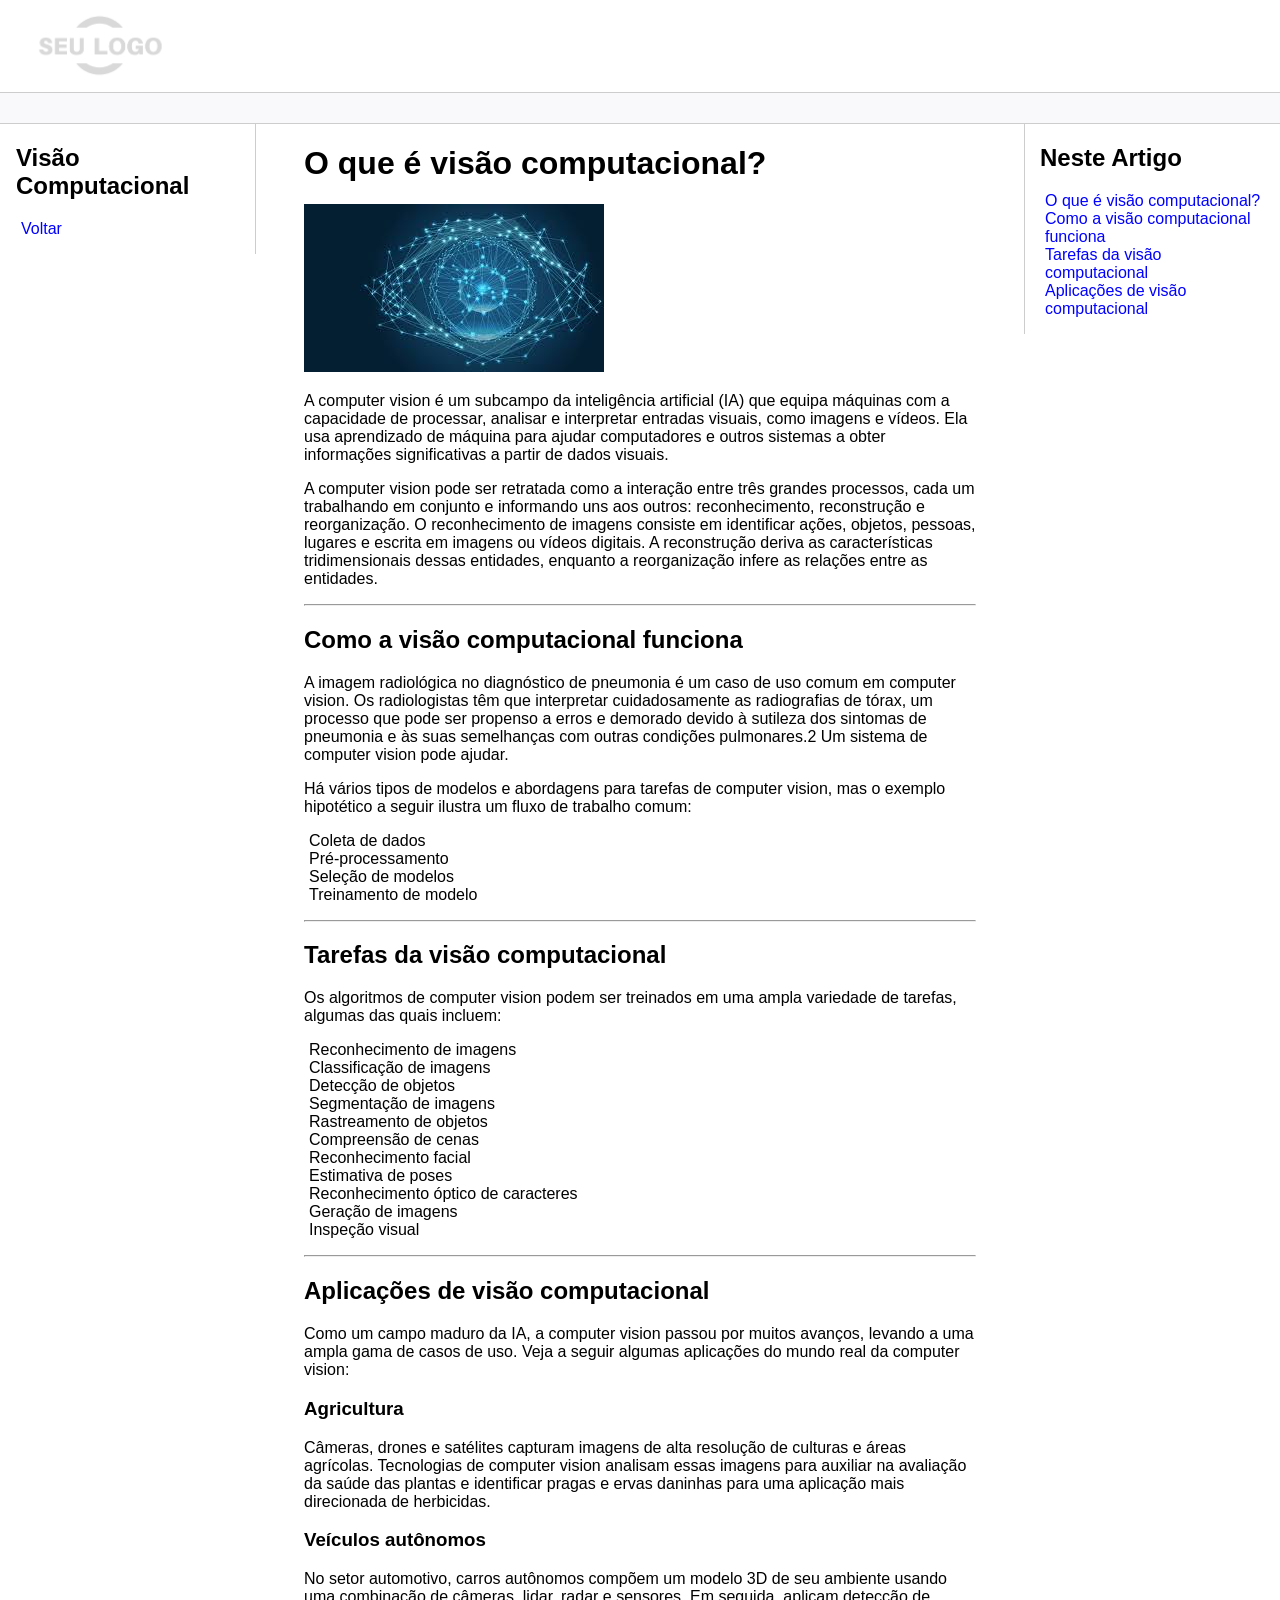
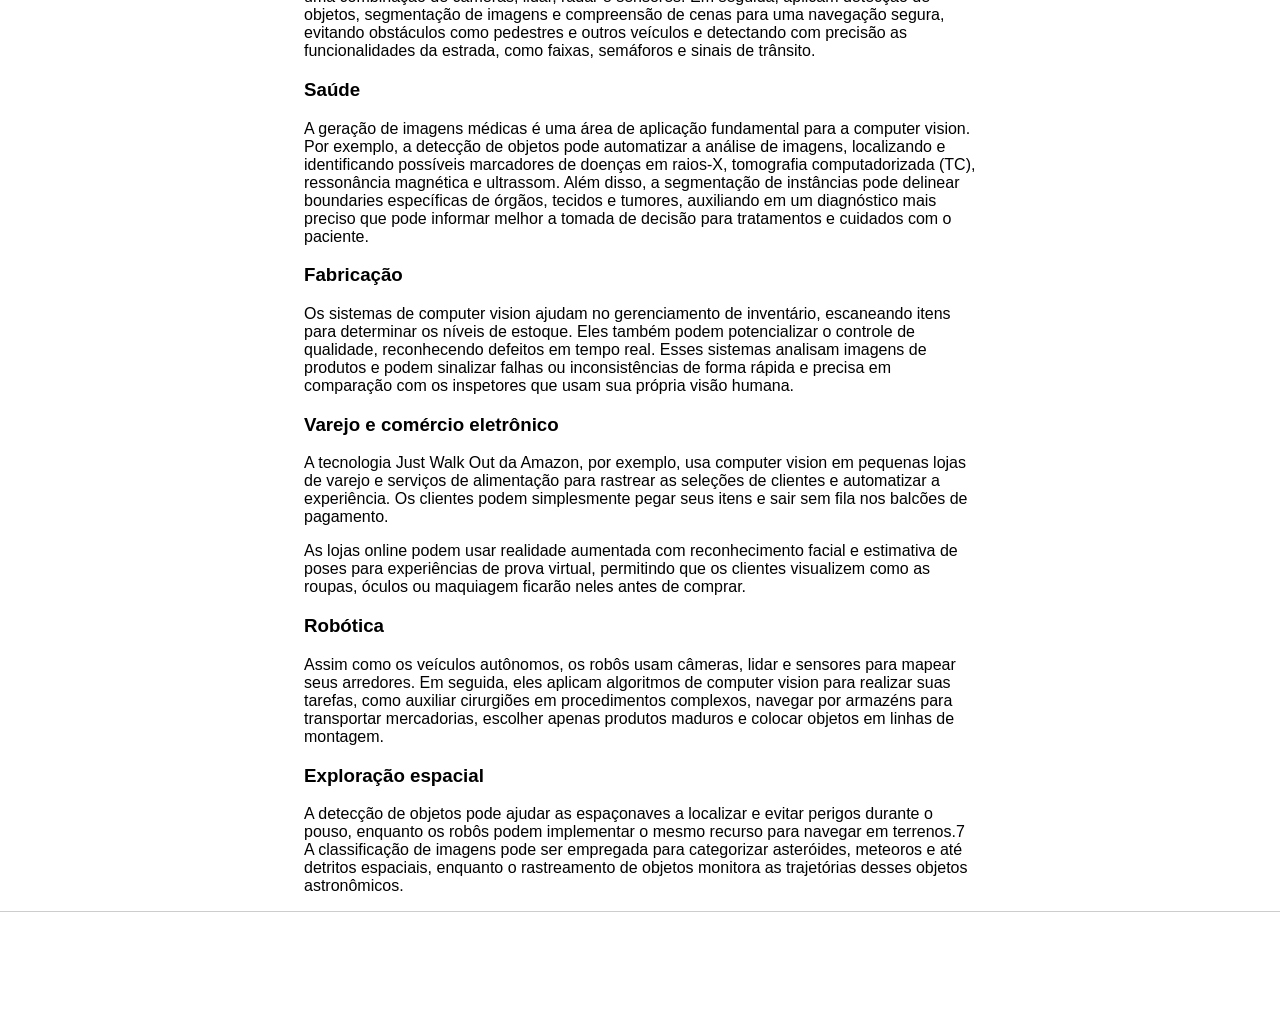
<file: visao-computacinal.html>
<!DOCTYPE html>
<html lang="pt-br">
<head>
    <meta charset="UTF-8">
    <meta http-equiv="X-UA-Compatible" content="IE=edge">
    <meta name="viewport" content="width=device-width, initial-scale=1.0">
    <title>Visão Computacional</title>
    <link rel="stylesheet" href="assets/css/style.css">
</head>
<body>

    <header>   
        <div class="logo">
            <img src="assets/images/logo.png" width="200" alt="Logo do site"/>
        </div>
    </header>

    <div class="bar"></div>

    <div class="content">
        <nav class="sidebar">
            <h2>Visão Computacional</h2>
            <ul>
                <li><a href="index.html">Voltar</a></li>
            </ul>
        </nav>

        <main class="main">
            <h1 id="sobre">O que é visão computacional?</h1>
            <picture>
                <img src="visao-computacinal.jpg" width="300" alt="Ilustração sobre visão computacional">
            </picture>
            <p>A computer vision é um subcampo da inteligência artificial (IA) que equipa máquinas com a capacidade de processar, analisar e interpretar entradas visuais, como imagens e vídeos. Ela usa aprendizado de máquina para ajudar computadores e outros sistemas a obter informações significativas a partir de dados visuais.</p>
            <p>A computer vision pode ser retratada como a interação entre três grandes processos, cada um trabalhando em conjunto e informando uns aos outros: reconhecimento, reconstrução e reorganização. O reconhecimento de imagens consiste em identificar ações, objetos, pessoas, lugares e escrita em imagens ou vídeos digitais. A reconstrução deriva as características tridimensionais dessas entidades, enquanto a reorganização infere as relações entre as entidades.</p><hr>

            <h2 id="comoFunciona">Como a visão computacional funciona</h2>
            <p>A imagem radiológica no diagnóstico de pneumonia é um caso de uso comum em computer vision. Os radiologistas têm que interpretar cuidadosamente as radiografias de tórax, um processo que pode ser propenso a erros e demorado devido à sutileza dos sintomas de pneumonia e às suas semelhanças com outras condições pulmonares.2 Um sistema de computer vision pode ajudar.</p>
            <p>Há vários tipos de modelos e abordagens para tarefas de computer vision, mas o exemplo hipotético a seguir ilustra um fluxo de trabalho comum:</p>
            <ul>
                <li>Coleta de dados</li>
                <li>Pré-processamento</li>
                <li>Seleção de modelos</li>
                <li>Treinamento de modelo</li>
            </ul><hr>

            <h2 id="tarefas">Tarefas da visão computacional</h2>
            <p>Os algoritmos de computer vision podem ser treinados em uma ampla variedade de tarefas, algumas das quais incluem:</p>
            <ul>
                <li>Reconhecimento de imagens</li>
                <li>Classificação de imagens</li>
                <li>Detecção de objetos</li>
                <li>Segmentação de imagens</li>
                <li>Rastreamento de objetos</li>
                <li>Compreensão de cenas</li>
                <li>Reconhecimento facial</li>
                <li>Estimativa de poses</li>
                <li>Reconhecimento óptico de caracteres</li>
                <li>Geração de imagens</li>
                <li>Inspeção visual</li>
            </ul><hr>

            <h2 id="aplicacoes">Aplicações de visão computacional</h2>
            <p>Como um campo maduro da IA, a computer vision passou por muitos avanços, levando a uma ampla gama de casos de uso. Veja a seguir algumas aplicações do mundo real da computer vision:</p>
            <h3></h3>
            <p></p>

            <h3>Agricultura</h3>
            <p>Câmeras, drones e satélites capturam imagens de alta resolução de culturas e áreas agrícolas. Tecnologias de computer vision analisam essas imagens para auxiliar na avaliação da saúde das plantas e identificar pragas e ervas daninhas para uma aplicação mais direcionada de herbicidas.</p>

            <h3>Veículos autônomos</h3>
            <p>No setor automotivo, carros autônomos compõem um modelo 3D de seu ambiente usando uma combinação de câmeras, lidar, radar e sensores. Em seguida, aplicam detecção de objetos, segmentação de imagens e compreensão de cenas para uma navegação segura, evitando obstáculos como pedestres e outros veículos e detectando com precisão as funcionalidades da estrada, como faixas, semáforos e sinais de trânsito.</p>

            <h3>Saúde</h3>
            <p>A geração de imagens médicas é uma área de aplicação fundamental para a computer vision. Por exemplo, a detecção de objetos pode automatizar a análise de imagens, localizando e identificando possíveis marcadores de doenças em raios-X, tomografia computadorizada (TC), ressonância magnética e ultrassom. Além disso, a segmentação de instâncias pode delinear boundaries específicas de órgãos, tecidos e tumores, auxiliando em um diagnóstico mais preciso que pode informar melhor a tomada de decisão para tratamentos e cuidados com o paciente.</p>

            <h3>Fabricação</h3>
            <p>Os sistemas de computer vision ajudam no gerenciamento de inventário, escaneando itens para determinar os níveis de estoque. Eles também podem potencializar o controle de qualidade, reconhecendo defeitos em tempo real. Esses sistemas analisam imagens de produtos e podem sinalizar falhas ou inconsistências de forma rápida e precisa em comparação com os inspetores que usam sua própria visão humana.</p>

            <h3>Varejo e comércio eletrônico</h3>
            <p>A tecnologia Just Walk Out da Amazon, por exemplo, usa computer vision em pequenas lojas de varejo e serviços de alimentação para rastrear as seleções de clientes e automatizar a experiência. Os clientes podem simplesmente pegar seus itens e sair sem fila nos balcões de pagamento.</p>
            <p>As lojas online podem usar realidade aumentada com reconhecimento facial e estimativa de poses para experiências de prova virtual, permitindo que os clientes visualizem como as roupas, óculos ou maquiagem ficarão neles antes de comprar.</p>

            <h3>Robótica</h3>
            <p>Assim como os veículos autônomos, os robôs usam câmeras, lidar e sensores para mapear seus arredores. Em seguida, eles aplicam algoritmos de computer vision para realizar suas tarefas, como auxiliar cirurgiões em procedimentos complexos, navegar por armazéns para transportar mercadorias, escolher apenas produtos maduros e colocar objetos em linhas de montagem.</p>

            <h3>Exploração espacial</h3>
            <p>A detecção de objetos pode ajudar as espaçonaves a localizar e evitar perigos durante o pouso, enquanto os robôs podem implementar o mesmo recurso para navegar em terrenos.7 A classificação de imagens pode ser empregada para categorizar asteróides, meteoros e até detritos espaciais, enquanto o rastreamento de objetos monitora as trajetórias desses objetos astronômicos.</p>
        </main>

        <aside class="anchors">
            <h2>Neste Artigo</h2>
            <ul>
                <li><a href="#sobre">O que é visão computacional?</a></li>
                <li><a href="#comoFunciona">Como a visão computacional funciona</a></li>
                <li><a href="#tarefas">Tarefas da visão computacional</a></li>
                <li><a href="#aplicacoes">Aplicações de visão computacional</a></li>
            </ul>
        </aside>
    </div>

    <footer class="footer">

    </footer>
</body>
</html>
</file>
<file: assets/css/style.css>
body,
html {
    margin: 0;
    padding: 0;
    font-family: 'Segoe UI', Tahoma, Geneva, Verdana, sans-serif;
}

ul {
    list-style: none;
    padding-left: 5px;
}

a {
    color: blue;
    text-decoration: none;
}

.bar {
    background-color: #f9f9fb;
    padding: 15px;
    border-top: solid 1px #cdcdcd;
    border-bottom: solid 1px #cdcdcd;
}

.content {
    max-width: 1440px;
    margin: auto;
    grid-gap: 3rem;
    display: grid;
    gap: 3rem;
    grid-template-areas: "sidebar main anchors";
    grid-template-columns: minmax(0, 15rem) minmax(0, 2.5fr) minmax(0, 15rem);
    padding-left: 1rem;
    padding-right: 1rem;
}

.footer {
    min-height: 100px;
    border-top: solid 1px #cdcdcd;
}

.anchors {
    border-left: solid 1px #cdcdcd;
    padding-left: 15px;
}

.sidebar {
    border-right: solid 1px #cdcdcd;
}

figure {
    text-align: center;
}

.sidebar {
    position: sticky;
    top: 20px;
    height: fit-content;
}

.anchors {
    position: sticky;
    top: 20px;
    height: fit-content;
}
</file>
